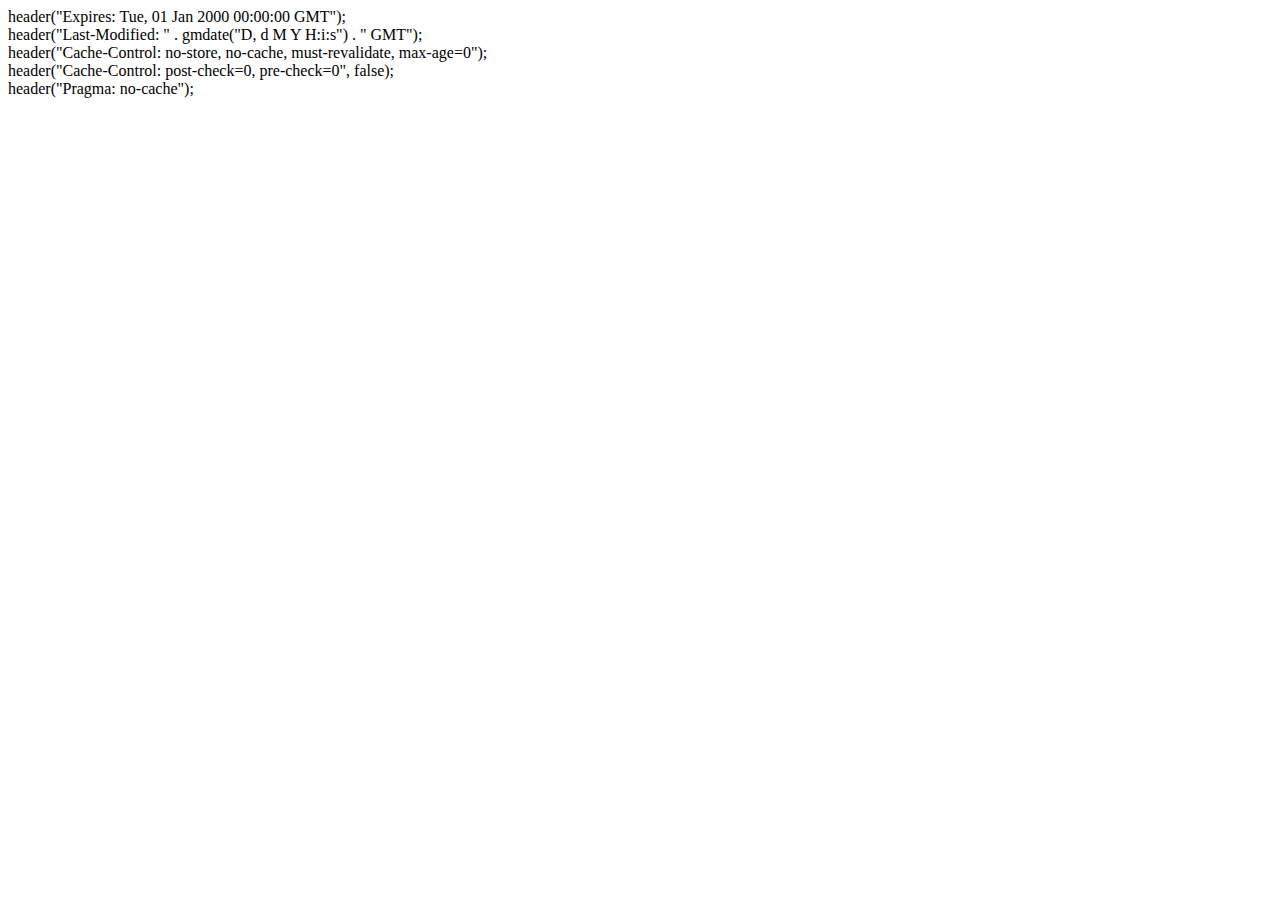
<file: a.html>
<html>
    <body>
        <p>
    
    header("Expires: Tue, 01 Jan 2000 00:00:00 GMT");<br>
    header("Last-Modified: " . gmdate("D, d M Y H:i:s") . " GMT");<br>
    header("Cache-Control: no-store, no-cache, must-revalidate, max-age=0");<br>
    header("Cache-Control: post-check=0, pre-check=0", false);<br>
    header("Pragma: no-cache");<br>
    
        </p>
    </body>
</html>
</file>
